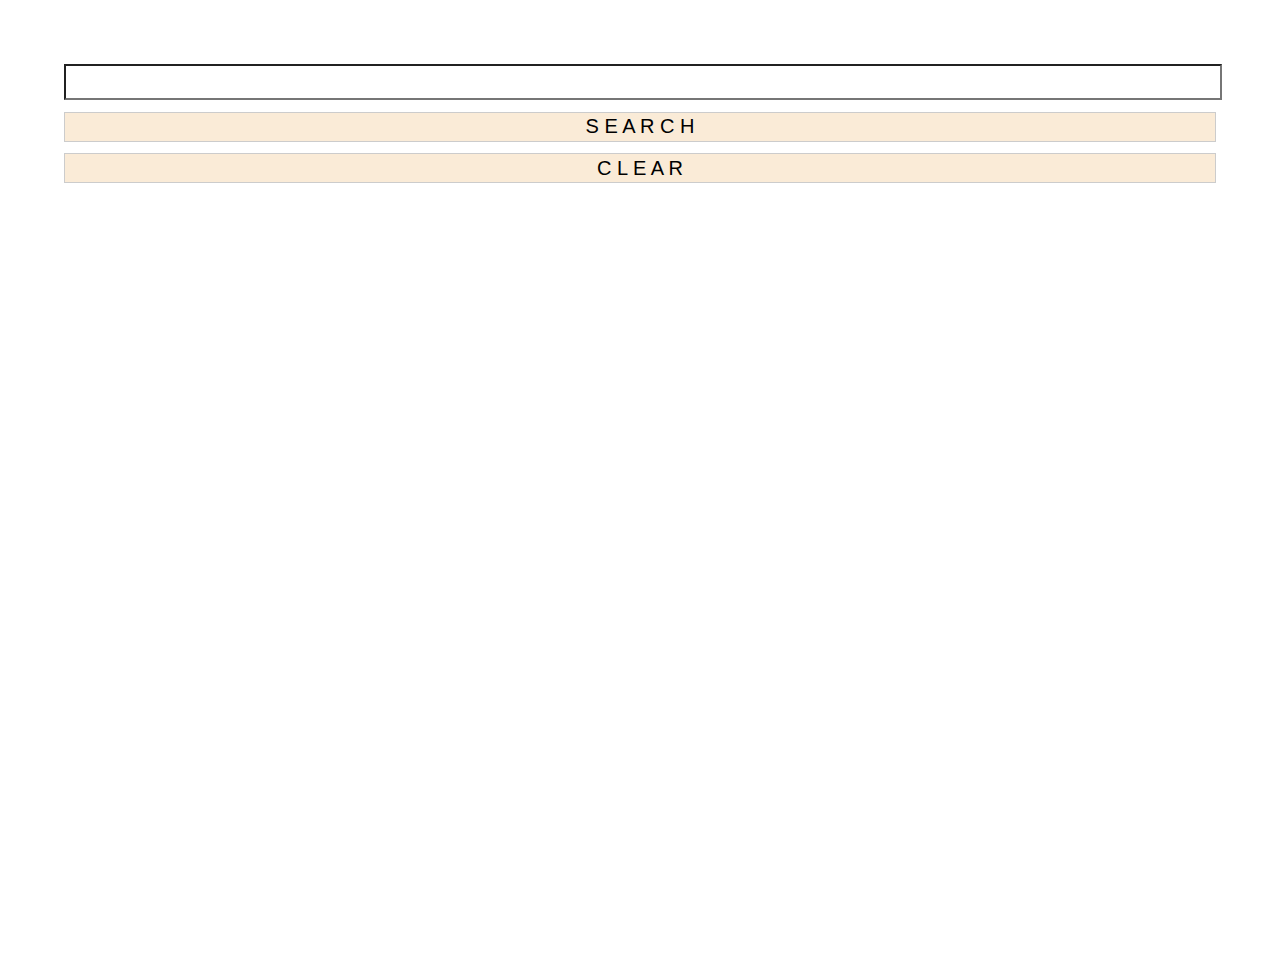
<file: project.html>
<!DOCTYPE html>
<html lang="en">
  <head>
    <meta charset="UTF-8">
    <link rel="stylesheet" href="css/reset.css">
    <link rel="stylesheet" href="css/project.css">
    <title>Final Project</title>
  </head>
  <body>
    <section id="wrapper">
      <div id="formContainer">
        <form>
          <input id="input" type="text">
          <input id="search" type="button" value="S E A R C H">
          <input id="clear" type="button" value="C L E A R">
        </form>
      </div>
      <div id="pictureContainer">
        <ul id="pictureList">
        </ul>
      </div>
    </section>
    <script type="text/javascript" src="js/jquery-2.2.0.min.js"></script>
    <script type="text/javascript" src="js/project.js"></script>
  </body>
</html>
</file>
<file: css/project.css>
/**
* Project: HackReactor.
* By: Ronny Rosabal
* Date: 2/25/16
* Time: 5:58 PM
* Content: 
*/

html {
  width:  100%;
  height: 100%;
}

/*this makes the body tag be as tall as a the window*/
body {
  width:      100%;
  min-height: 100%;
}

#wrapper {
  width:  90%;
  margin: 5% auto 0 auto;
}

/* ~~FORM~~ */
#formContainer{
  text-align: center;
}

#formContainer form{
  width : 100%;
}

#formContainer input{
  display:       block;
  width:         100%;
  margin-bottom: 1%;
  font-family:   Helvetica, Arial, sans-serif;
}

#formContainer input[type='text'] {
  padding-left:  1%;
  width:         99%;
  height:        30px;
  border-radius: 0;
  font-size:     20px;
}

#formContainer input[type='button'] {
  height:        30px;
  border-radius: 0;
  font-size:     20px;
  background-color: antiquewhite;
  border: 1px solid #ccc;/*need the border to be able to change the size of the buttons*/
}

#formContainer input[type='button']:hover {
  background-color: #e99a16;
  color: #fff;
}

/* ~~LIST OF PICTURES~~ */
#pictureContainer{
  height:     80%;
}

#pictureList {
  list-style: none;
}

#pictureList li {
  position:         relative;
  margin:           2.7% 1% 1% 2.7%;
  display:          inline-block;
  width:            160px;
  height:           160px;
  background-color: antiquewhite;
}

#pictureList li img{
  margin: 5px;
}

.popup {
  position:         absolute;
  bottom:           160px;
  left:             -80px;
  padding:          5px;
  background-color: antiquewhite;
}
</file>
